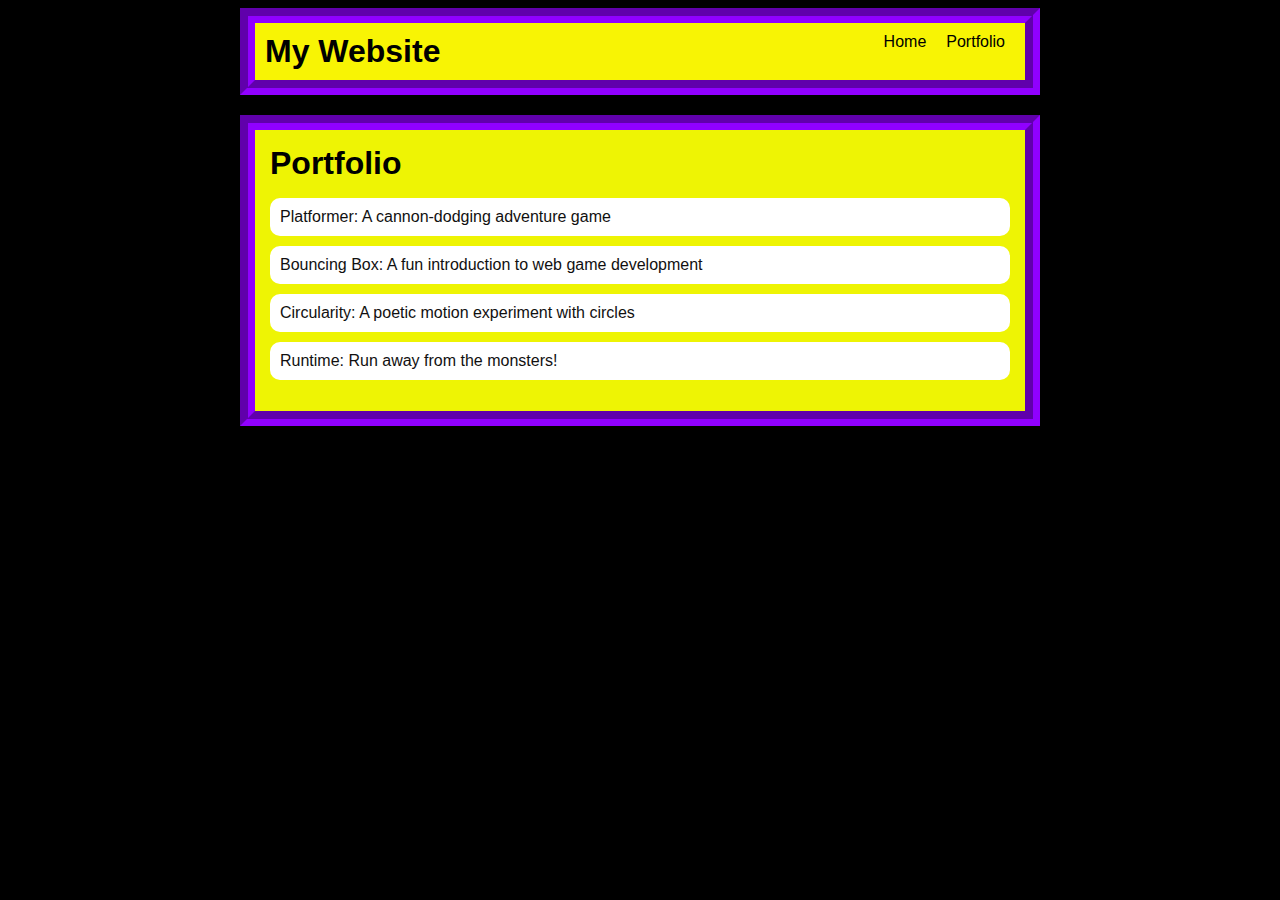
<file: portfolio.html>
<!DOCTYPE html>
<html>
  <head>
    <title>Matt's Portfolio Page</title>
    <link rel="stylesheet" href="style.css"/>
  </head>

  <body>
    <!-- All content goes here -->
    <div id="all-contents">
        <nav>
        <h1>My Website</h1>
            <ul id="nav-ul">
                <li class="nav-li">
                    <a href="index.html">Home</a>
                <li class="nav-li">
                    <a href="portfolio.html">Portfolio</a>
                </li>
            </ul>
        </nav>

        <main>
           <div class="content">
                <h1>Portfolio</h1>
                <ul id="portfolio">
                    <li>
                        <a href="fsd-projects/platformer/">Platformer: A cannon-dodging adventure game</a>
                    </li>
                    <li>
                        <a href="fsd-projects/bouncing-box/">Bouncing Box: A fun introduction to web game development</a>
                    </li>
                    <li>
                        <a href="fsd-projects/circularity/">Circularity: A poetic motion experiment with circles</a>  
                    </li>
                    <li>
                        <a href="fsd-projects/runtime/">Runtime: Run away from the monsters!</a>
                    </li> 

                </ul>
            </div> 
        </main
    </div>
  </body>
</html>
</file>
<file: style.css>
body {
    background-color:black;
    color:black
    padding: 10px;
    font-family: Arial, sans-serif;
}

#all-contents {
    max-width: 800px;
    margin: auto;
}

/* navigation menu */
nav {
    background: rgb(248, 244, 4);
    margin: 0 auto;
    display: flex;
    padding: 10px;
    margin-bottom: 20px;
    border-style: groove;
    border-width: 15px;
    border-color:#9000ff
    
    
}

h1 {
    display: flex;
    align-items: center;
    color: rgb(0, 0, 0);
    flex: 1;
    margin: 0;
}

#nav-ul {
    list-style-type: none;
    margin: 0;
    padding: 0;
    display: flex;
}

.nav-li {
    display: inline-block;
    padding: 0 10px;
}

a {
    text-decoration: none;
    color: #000000;
}

/* main container area beneath menu */
main {
    background: rgb(238, 244, 4);
    display: flex;
    margin-top: 20px;
    border-style: groove;
    border-width: 15px;
    border-color:#9000ff
}

.sidebar {
    margin-right: 25px;
    padding: 10px;
}

.sidebar-img {
    width: 200px;
}

.content {
    flex: 1;
    padding: 15px;
}

/* interests section styles */
#interests {
    border: 4px rgb(0,0,0) ridge;
    padding: 8px;
    margin-top: 20px;
}

h2, h3 {
    margin: 0px;
}

/* Portfolio styles */
.content h1 {
  color: black;
}

#portfolio {
  list-style-type: none;
  padding-left: 0;
}

#portfolio li {
  background: #fff;
  padding: 10px;
  border-radius: 10px;
  margin-bottom: 10px;
}

#portfolio li:hover {
  background: #9000ff;
}

#portfolio a {
  text-decoration: none;
  color: #111010;
}
/* responsive web design */
@media screen and (min-width: 120px) and (max-width: 1080px) {
  main {
    height: 100ch;
    zoom: 1.5;
    display: grid;
  }

  h1 {
    font-size: 44px;
  }

  h2 {
    font-size: 42px;
  }

  h3 {
    font-size: 36px;
  }

  #all-contents {
    height: 100ch;
    margin: none;
  }

  a {
    font-size: 42px;
  }

  .sidebar {
    margin-right: 0px;
    justify-content: center;
    align-items: center;
  }

  .sidebar-img {
    width: 100%;
  }

  p,
  li {
    font-size: 24px;
  }

  .content {
    align-content: center;
    justify-content: center;
  }
}
</file>
